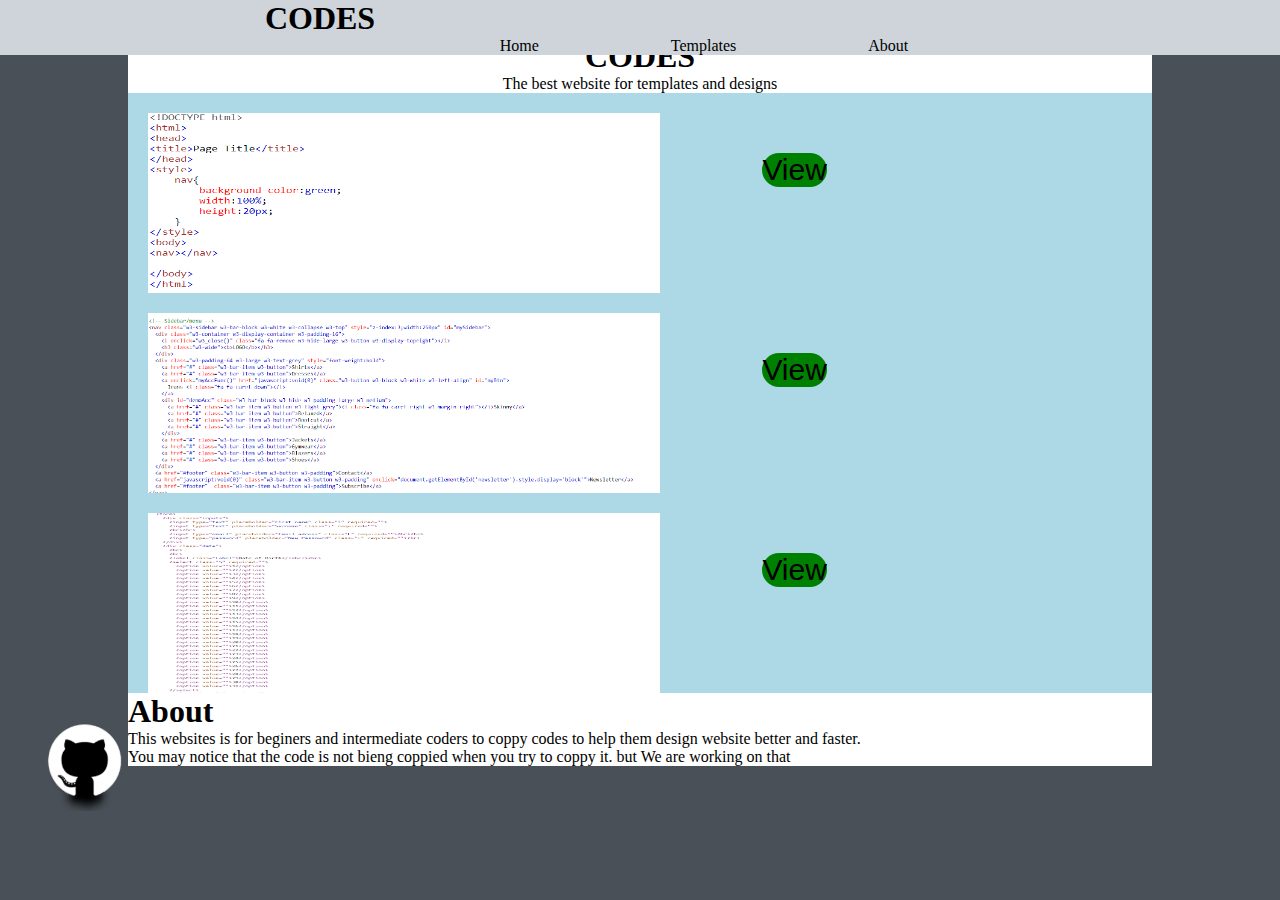
<file: index.html>
<!DOCTYPE html>
<html lang="en">
<head>
    <meta charset="UTF-8">
    <meta http-equiv="X-UA-Compatible" content="IE=edge">
    <meta name="viewport" content="width=device-width, initial-scale=1.0">
    <link rel="stylesheet" href="home.css">

    <title>Codes</title>
</head>
<body>
   <nav>
    <h1>CODES</h1>
    <a href="#home">Home</a>
    <a href="#examples">Templates</a>
    <a href="#about">About</a>
    
    </nav>
    <div class="div" id="home">
        <h1>CODES</h1>
        <p>The best website for templates and designs</p>
        
    </div>
    
    <div class="div" id="examples">
        <div class="div-example" style="background-color:lightblue; width: 100%; height:200px;display:flex">
            <img src="Nav-bar.png">
            <a href="Nav.html"><button>View</button></a>
        </div>
        <div class="div-example" style="background-color:lightblue; width: 100%; height:200px;display:flex">
            <img src="side-bar.png">
            <a href="side-bar.html"><button>View</button></a>
        </div>
        <div class="div-example" style="background-color:lightblue; width: 100%; height:200px;display:flex">
            <img src="Facbook-register page.png">
            <a href="Facbook-register-page.html"><button>View</button></a>
        </div>
    </div>
    <div class="icon">
        <a href="https://github.com/Bashamega">
        <img src="github icon.png"></a>
    </div>
    <div class="div" id="about">
        <h1>About</h1>
        <p>This websites is for beginers and intermediate coders to coppy codes to help them design website better and faster.</p>
        <p>You may notice that the code is not bieng coppied when you try to coppy it. but We are working on that</p>
    </div>
    
</body>
</html>
</file>
<file: home.css>
*{margin:0;padding:0;}
body{position: relative; background-color: #495057;}
nav{
    display: flex;
    background-color: #ced4da;
    width:100%;
    
    position: fixed;
    top: 0;
    left:0;
    
} 
nav h1{margin-right: 50%;}
nav a{color:black;text-decoration: none;margin-left:10%;}
@media only screen and (max-width: 1500px) {
    nav{
        display: block;
        padding:0;margin:0;
        text-align: center;
    }
    .div-example{
        padding:0;margin:0;
        text-align: center;
   
    }
}
.div-example{

    width:80%;
    background-color:lightblue;  height:100%;display:flex;
}
.div{
    background-color: white;
    margin-left:10%;
   
    width:80%;
}
.div-example img{
    margin-left: 20px;
    margin-right:10%;
    margin-top: 20px;
    width: 50%;
}
#examples button{
    background-color: green;
    margin-top: 60px;
    border:0;
    border-radius: 30px;
    max-width:200px;
    font-size:30px;
}
#home{text-align: center; margin-top: 3%;}
.icon img{
    position:fixed;
    top:80%;
    left:0%;
    width: 10%;
}
</file>
